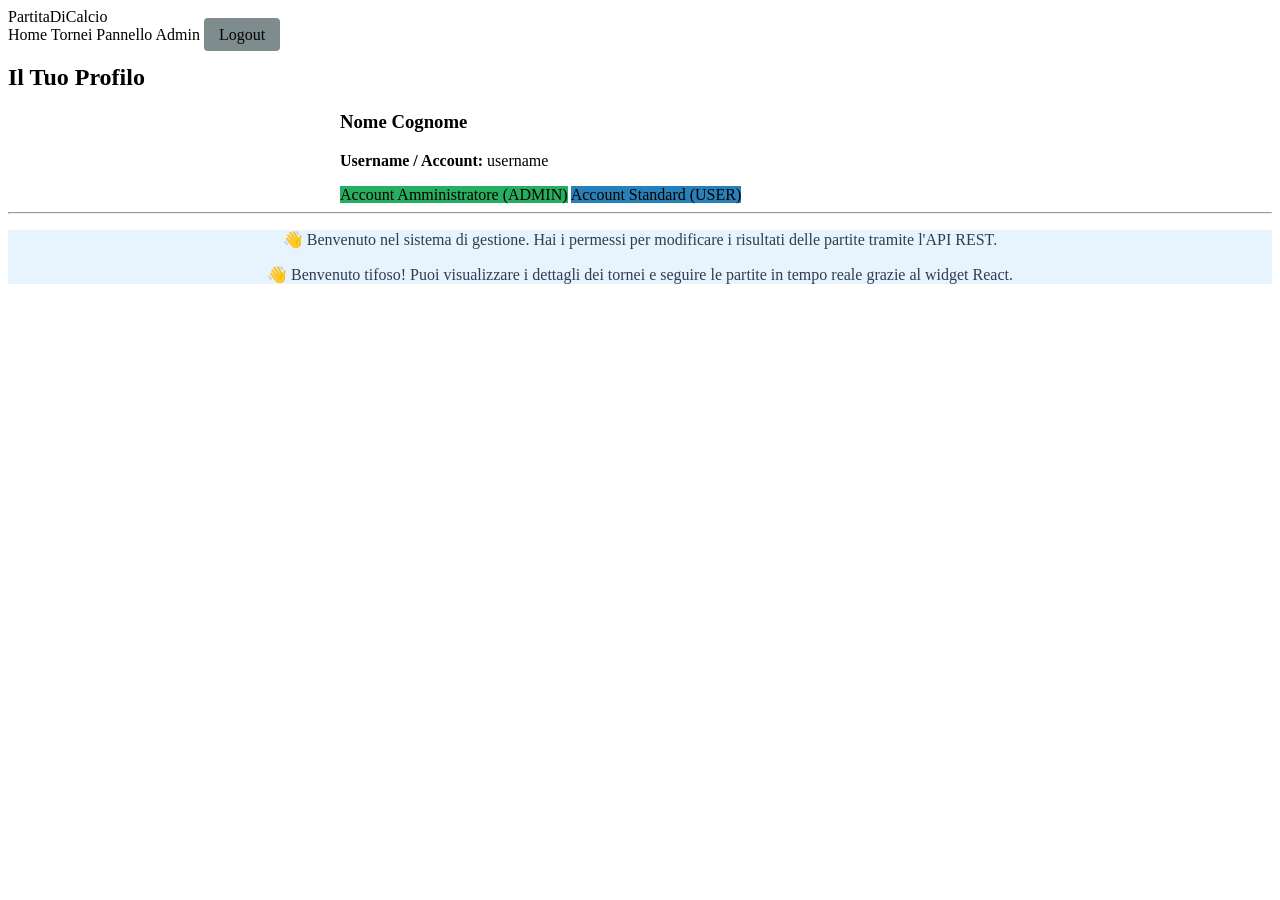
<file: partitadiCalcio/target/classes/templates/Utente.html>
<!DOCTYPE html>
<html xmlns:th="http://www.thymeleaf.org" 
      xmlns:sec="http://www.thymeleaf.org/extras/spring-security">
<head>
    <meta charset="UTF-8">
    <title>Profilo Utente - Partita di Calcio</title>
    <!-- Collegamento al foglio di stile centralizzato nella cartella static -->
    <link rel="stylesheet" th:href="@{/css/style.css}">
</head>
<body>

    <!-- NAVBAR (Punto 5 - Gestione Visiva dei Ruoli) -->
    <nav>
        <div class="logo">PartitaDiCalcio</div>
        <div class="menu">
            <a th:href="@{/}">Home Tornei</a>
            
            <!-- Mostra il link di amministrazione SOLO se l'utente ha ruolo ADMIN -->
            <a sec:authorize="hasRole('ADMIN')" th:href="@{/admin/pannello}" class="btn-admin">Pannello Admin</a>
            
            <!-- Pulsante di Logout gestito nativamente da Spring Security -->
            <a th:href="@{/logout}" style="background-color: #7f8c8d; padding: 8px 15px; border-radius: 4px;">Logout</a>
        </div>
    </nav>

    <!-- CONTENITORE PRINCIPALE -->
    <div class="container">
        <h2>Il Tuo Profilo</h2>
        
        <!-- CARD DETTAGLIO UTENTE -->
        <div class="card-torneo" style="max-width: 600px; margin: 0 auto;">
            <!-- Nome e Cognome recuperati dinamicamente dall'oggetto model 'utente' -->
            <h3 th:text="${utente.nome} + ' ' + ${utente.cognome}">Nome Cognome</h3>
            
            <p class="desc">
                <strong>Username / Account:</strong> <span th:text="${utente.username}">username</span>
            </p>
            
            <!-- Badge dinamico per mostrare il ruolo sul database -->
            <div style="margin-top: 15px;">
                <span class="user-badge" style="background-color: #27ae60;" sec:authorize="hasRole('ADMIN')">Account Amministratore (ADMIN)</span>
                <span class="user-badge" style="background-color: #2980b9;" sec:authorize="hasRole('USER')">Account Standard (USER)</span>
            </div>
        </div>

        <hr class="separator">

        <!-- MESSAGGIO DI BENVENUTO CONTESTUALE -->
        <div class="alert" style="text-align: center; background-color: #e8f4fd; color: #2c3e50; border-color: #d0e7f9;">
            <p sec:authorize="hasRole('ADMIN')">
                👋 Benvenuto nel sistema di gestione. Hai i permessi per modificare i risultati delle partite tramite l'API REST.
            </p>
            <p sec:authorize="hasRole('USER')">
                👋 Benvenuto tifoso! Puoi visualizzare i dettagli dei tornei e seguire le partite in tempo reale grazie al widget React.
            </p>
        </div>
    </div>

</body>
</html>
</file>
